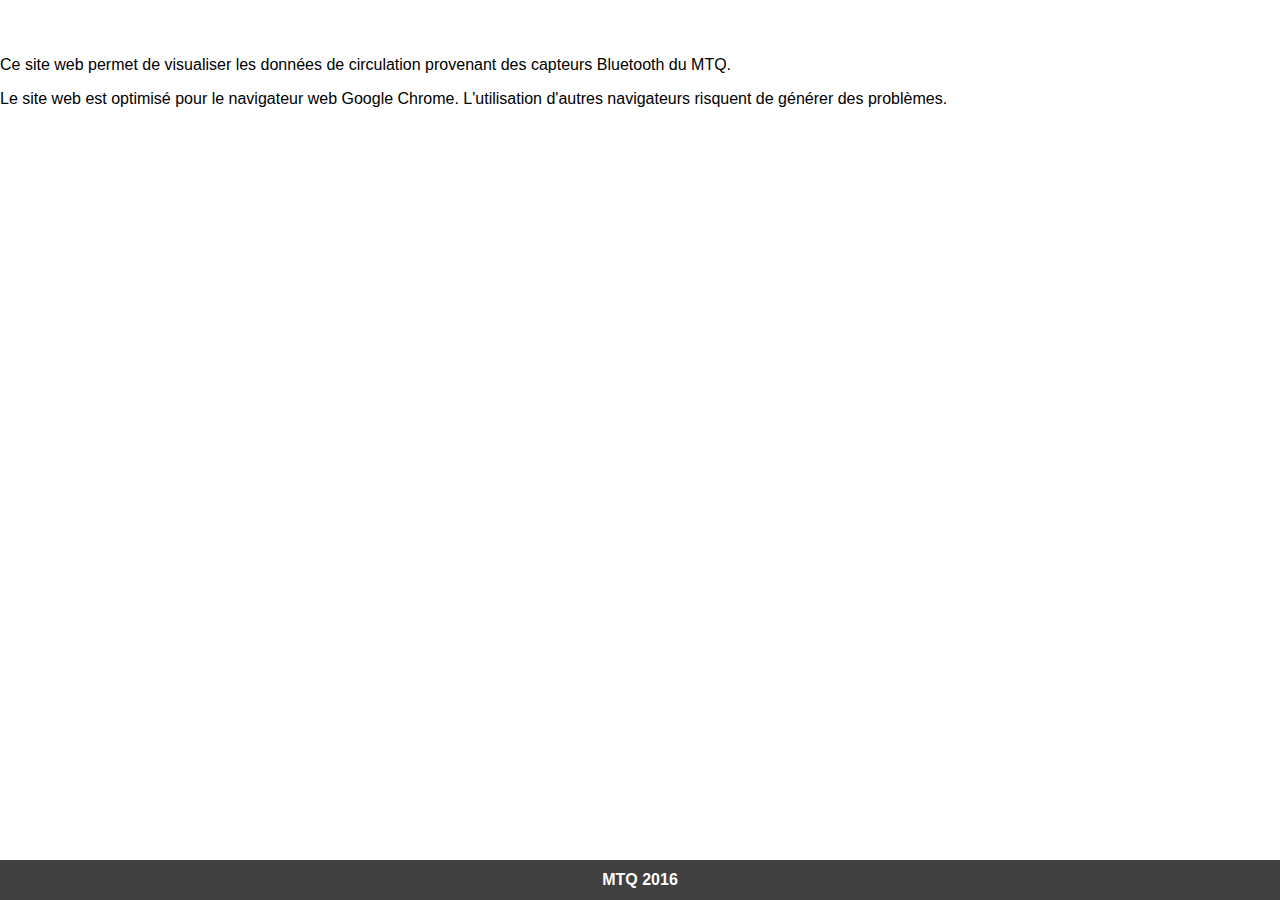
<file: ProjetMTQ/projetBluetooth/apropos/index.html>
<!DOCTYPE html>
<html lang="fr">
<head>
    <meta charset="UTF-8">
    <title>Données Bluetooth</title>
    <link rel="stylesheet" href="style.css" />
    <script src="http://www.w3schools.com/lib/w3data.js"></script><!--nécessaire pour les w3-include-html-->
</head>
<body>
  <div w3-include-html="../../commun/header.html" id="hautDePage"></div><!--Inclusion du header-->
    <div>
        <p>Ce site web permet de visualiser les données de circulation provenant des capteurs Bluetooth du MTQ.</p>
        <p>Le site web est optimisé pour le navigateur web Google Chrome. L'utilisation d'autres navigateurs risquent de générer des problèmes.</p> 
    </div>
    <div id="basDePage">MTQ 2016</div>
    <script>w3IncludeHTML();</script><!--Script pour inclure les balises portant l'attribut w3-include-html-->
</body>        
</html>
</file>
<file: ProjetMTQ/projetBluetooth/apropos/style.css>
@import url("../../commun/commun.css");
@import url("../../commun/normalize.min.css");

#aproposHeaderLink
{
    color:  orange!important;
    transform: translateY(1px) !important;
    pointer-events: none;
}
</file>
